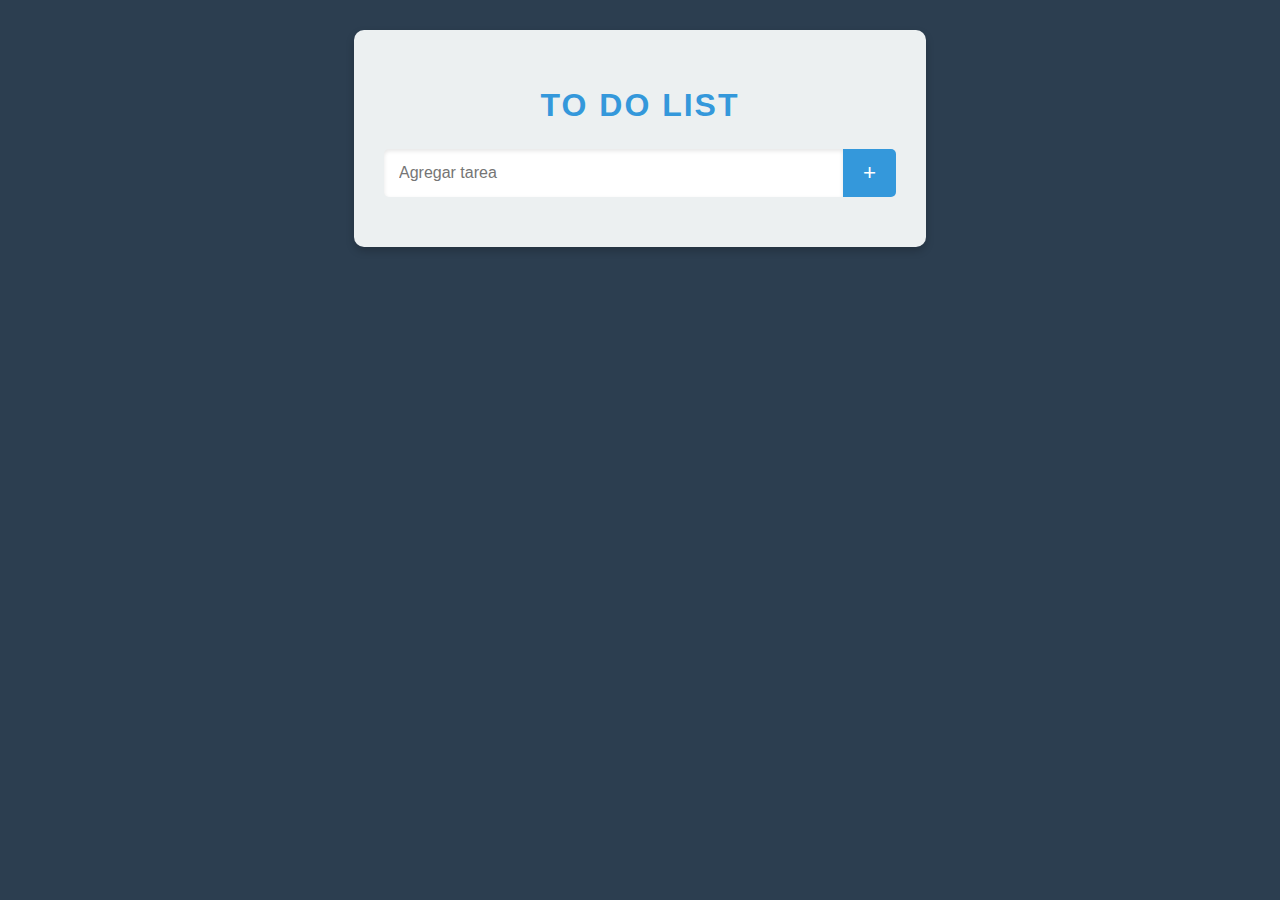
<file: To Do List/index.html>
<!DOCTYPE html>
<html lang="en">
<head>
    <meta charset="UTF-8">
    <meta http-equiv="X-UA-Compatible" content="IE=edge">
    <meta name="viewport" content="width=device-width, initial-scale=1.0">
    <title>Lista de Tareas</title>
    <link rel="stylesheet" href="style.css">
</head>
<body>
    <div class="container">
        <h1>To Do List</h1>
        <div class="search">
            <form>
                <input type="text" placeholder="Agregar tarea">
                <button class="btn-add">+</button>
            </form>
        </div>
        <div class="li-container">
            <ul>
                
            </ul>
        </div>
    </div>
    <script src="main.js"></script>
</body>
</html>
</file>
<file: To Do List/style.css>
/* General */
body {
    margin: 0;
    padding: 0;
    font-size: 16px;
    font-family: Arial, Helvetica, sans-serif;
    line-height: 1.5;
    background-color: #2c3e50;
    color: white;
}

/* Encabezado */
h1 {
    text-align: center;
    color: #3498db; 
    margin-bottom: 20px;
    font-size: 2rem;
    text-transform: uppercase;
    letter-spacing: 2px;
}


/* Contenedor principal */
.container {
    margin: 30px auto;
    width: 40%;
    background-color: #ecf0f1;
    padding: 30px;
    border-radius: 10px;
    box-shadow: 0px 4px 8px rgba(0, 0, 0, 0.2);
}

/* Sección de búsqueda */
.search {
    display: flex;
    justify-content: center;
    margin-bottom: 20px;
}

form {
    display: flex;
    width: 100%;
}

input {
    flex-grow: 1;
    padding: 15px;
    border: none;
    border-radius: 5px 0 0 5px;
    outline: none;
    font-size: 1rem;
    box-shadow: inset 0px 2px 4px rgba(0, 0, 0, 0.1);
}

.btn-add {
    padding: 0 20px;
    border: none;
    background-color: #3498db;
    color: white;
    font-size: 1.4rem;
    border-radius: 0 5px 5px 0;
    outline: none;
    transition: background-color 0.3s ease;
}

.btn-add:hover {
    cursor: pointer;
    background-color: #2980b9;
}

/* Lista de tareas */
.li-container {
    background-color: white;
    border-radius: 5px;
    color: #2c3e50;
    margin-top: 20px;
    box-shadow: 0px 4px 8px rgba(0, 0, 0, 0.1);
}

ul {
    list-style: none;
    padding: 0;
    margin: 0;
}

li {
    display: flex;
    align-items: center;
    justify-content: space-between;
    padding: 15px;
    margin-top: 10px;
    background-color: #ecf0f1;
    border-radius: 5px;
    transition: transform 0.2s ease, box-shadow 0.2s ease;
}

li:hover {
    transform: translateY(-3px);
    box-shadow: 0px 6px 12px rgba(0, 0, 0, 0.15);
}

/* Tareas completadas */
li.completed {
    background-color: #95a5a6;
    color: #7f8c8d;
}

li.completed p {
    text-decoration: line-through;
}

/* Botón de eliminar */
.btn-delete {
    border: none;
    background-color: #e74c3c;
    color: white;
    font-weight: bold;
    padding: 8px 15px;
    border-radius: 5px;
    outline: none;
    font-size: 1rem;
    transition: background-color 0.3s ease;
}

.btn-delete:hover {
    cursor: pointer;
    background-color: #c0392b;
}

/* Botón de completar */
.btn-complete {
    border: none;
    background-color: #2ecc71;
    color: white;
    font-weight: bold;
    padding: 8px 15px;
    border-radius: 5px;
    outline: none;
    font-size: 1rem;
    margin-right: 10px;
    transition: background-color 0.3s ease;
}

.btn-complete:hover {
    cursor: pointer;
    background-color: #27ae60;
}
</file>
